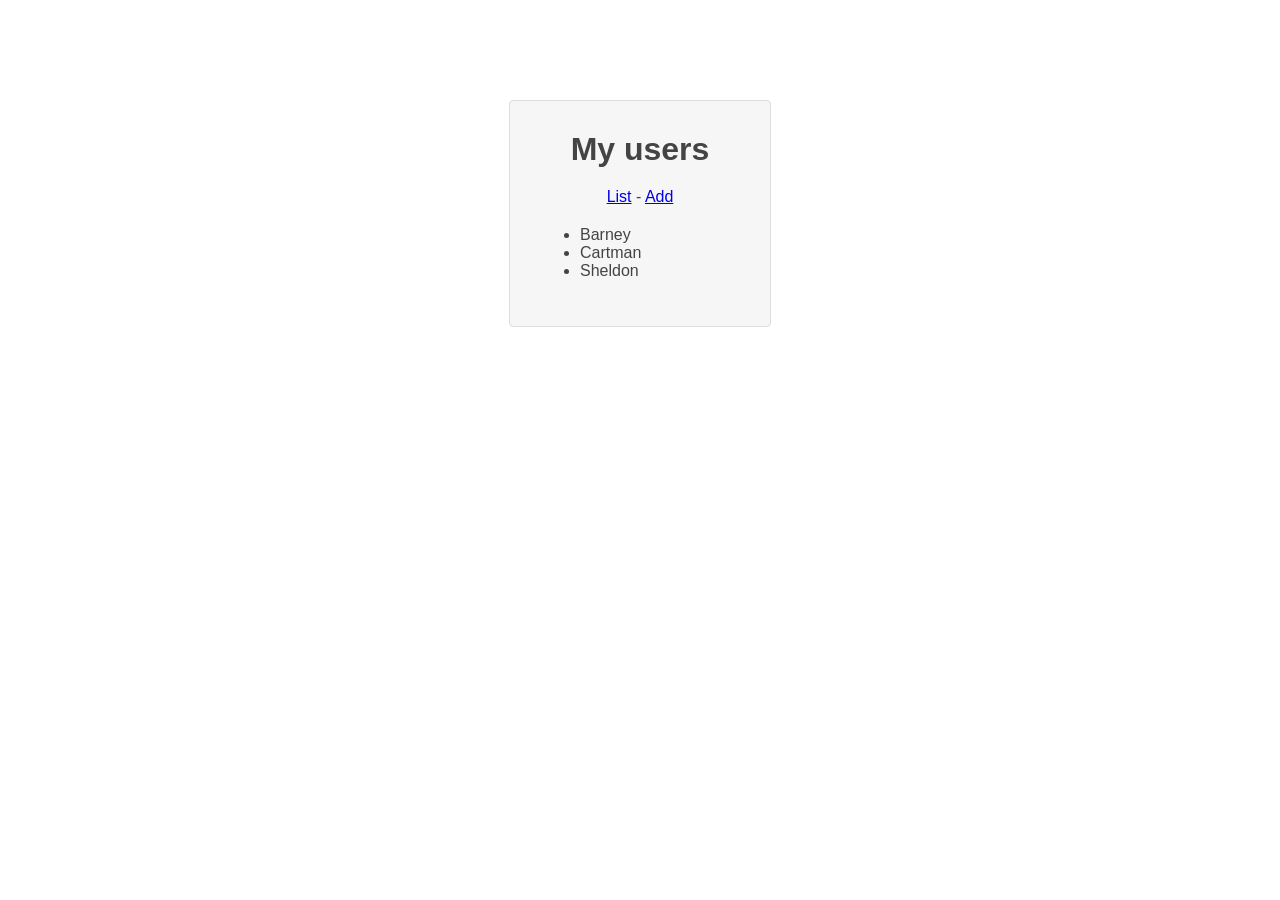
<file: requirejs/index.html>
<!DOCTYPE html>
<html>
  <head>
    <meta charset="utf-8">
    <title>A simple MVC structure</title>
    <link rel="stylesheet" href="css/style.css">
  </head>
  <body>
    <div id="container">
      <h1>My users</h1>
      <nav><a href="#list">List</a> - <a href="#add">Add</a></nav>
      <div id="app"></div>
    </div>
    <script data-main="js/main" src="js/require-jquery.js"></script>
  </body>
</html>
</file>
<file: requirejs/css/style.css>
#container{
  font-family:Calibri, Helvetica, serif;
  color:#444;
  width:200px;
  margin:100px auto 0;
  padding:30px;
  border:1px solid #ddd;
  background:#f6f6f6;
  -webkit-border-radius:4px;
     -moz-border-radius:4px;
          border-radius:4px;
}

h1, nav{
  text-align:center;
  margin:0 0 20px;
}
</file>
